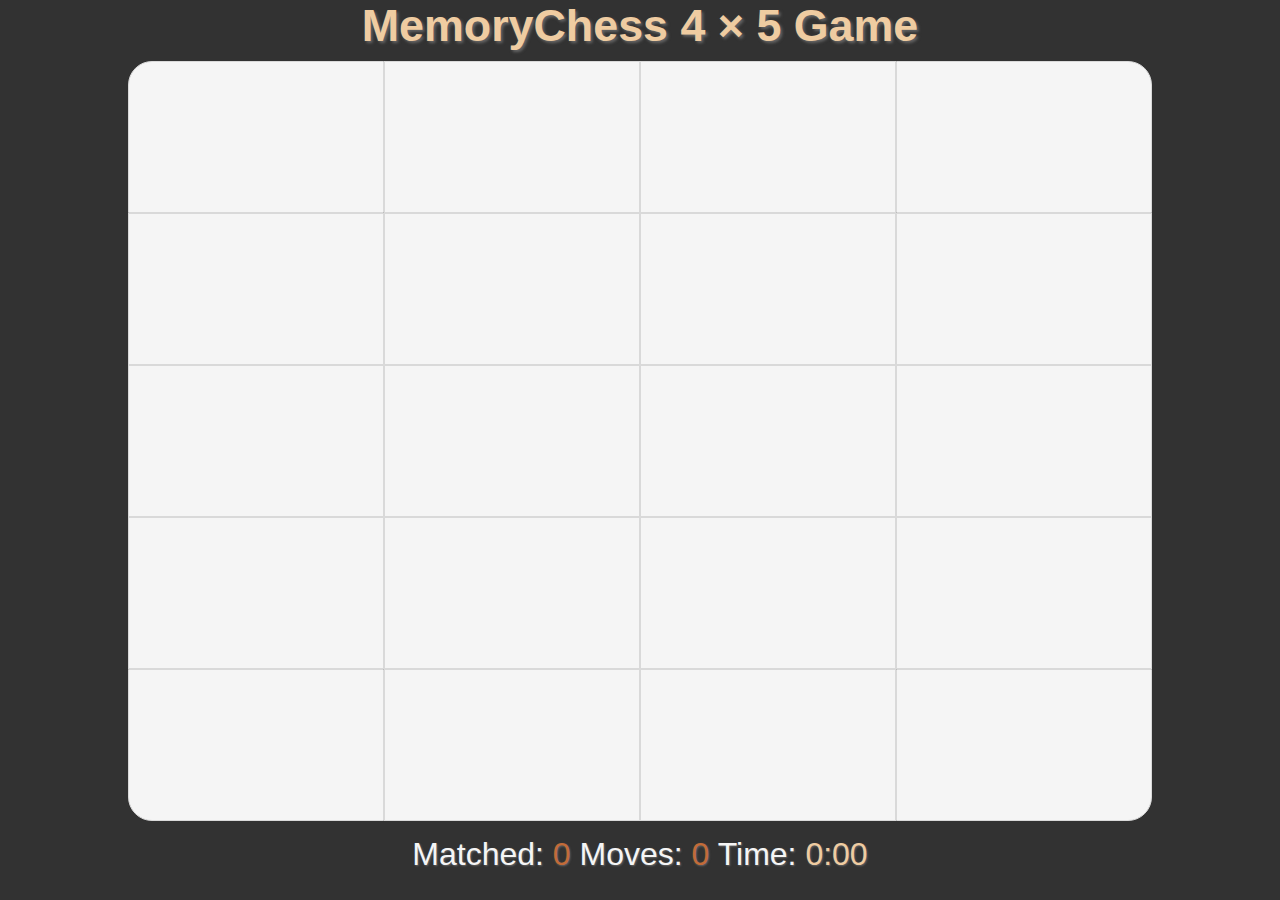
<file: index.html>
<!DOCTYPE html>
<html lang="en">

<head>
    <meta charset="UTF-8">
    <meta http-equiv="X-UA-Compatible" content="IE=edge">
    <meta name="viewport" content="width=device-width, initial-scale=1.0">

    <title>MemoryChess Game</title>
    <link rel="stylesheet" type="text/css" href="styles/main.css">
    <link rel="icon"
        href="data:image/svg+xml,<svg xmlns=%22http://www.w3.org/2000/svg%22 viewBox=%2210 0 100 100%22><text y=%22.90em%22 font-size=%2290%22>⭐</text></svg>">

    </script>
</head>

<body>
    <h1 id="game-level">MemoryChess Game</h1>
    <section class="grid-container">
        <div class="grid-card first-grid" data-id="0" data-matched="false"></div>
        <div class="grid-card" data-id="1" data-matched="false"></div>
        <div class="grid-card" data-id="2" data-matched="false"></div>
    </section>

    <!-- Game Status Section » begins -->
    <footer class="status">
        <div id="status-block">
            Matched: <span id="match">0</span> Moves: <span id="moves">0</span> Time: <span id="timer">0:00</span>
        </div>
        <div id="restart-block">
            <input type="checkbox" id="cb_mode_classic">
            <label for="cb_mode_classic"> Classic&nbsp;</label>
            <button class="game-restart" onclick="App.startGame('4x5');">Game 4 &times; 5</button>
            <button class="game-restart" onclick="App.startGame('5x6');">Game 5 &times; 6</button>
        </div>
    </footer>
    <!-- Game Status Section » ends -->

    <!-- Game Over modal dialog box » begins -->
    <div id="popup-dlg" class="overlay">
        <div class="popup">
            <h2>Game Over</h2>
            <a class="close" href="#" onclick="App.closeDialog();">&times;</a>
            <div class="content">
                <p>🎉 Congratulations! You won the game.</p>
            </div>
        </div>
    </div>
    <!-- Game Over modal dialog box » ends -->

    <script type="module" src="./js/game.js"></script>
    <script>
        const APP_NAME = "MemoryChess";

        const GAME_MODE = "gameMode";
        const GAME_LEVEL = "gameLevel";

        const MODE_MODERN = "mode_modern";
        const MODE_CLASSIC = "mode_classic";

        // disable right click
        document.addEventListener("contextmenu", (event) => {
            event.preventDefault();
        });

        // restore checkbox state when page loads
        document.addEventListener('DOMContentLoaded', function () {
            const gameMode = window.sessionStorage.getItem(GAME_MODE);
            if (gameMode === MODE_CLASSIC) {
                checkbox.checked = true;
            } else {
                checkbox.checked = false;
            }
            //console.log('checkbox value restored -> ' + checkbox.checked);
        });

        // Start the Game
        const App = (function () {
            // private
            const about = "MemoryChess Game App";
            const author = "Siken M. Dongol";
            const modified = "Apr 29, 2023";

            // public
            return {
                about,
                author,
                modified,
                startGame: (level) => {
                    // set the sessionStorage [gameLevel]
                    window.sessionStorage.setItem(GAME_LEVEL, level);
                    location.reload(true);
                },
                closeDialog: () => {
                    document.getElementById("popup-dlg").remove("showme");
                    // show the [Restart] game block & hide [Status] block
                    document.getElementById("status-block").style.display = "none";
                    document.getElementById("restart-block").style.display = "block";
                },
            };
        })();
        console.table([App.about, App.author]);

        const checkbox = document.getElementById("cb_mode_classic");
        const label = document.querySelector("label[for=cb_mode_classic]");

        label.addEventListener("click", toggleCelebMode);
        checkbox.addEventListener("click", toggleCelebMode);

        function toggleCelebMode() {
            const gameMode = (checkbox.checked == true) ? MODE_CLASSIC : MODE_MODERN;
            // set the sessionStorage [gameMode]
            window.sessionStorage.setItem(GAME_MODE, gameMode);
        }

        // saving current state of the game when tab is closed
        window.addEventListener('beforeunload', function () {
            const gameMode = window.sessionStorage.getItem(GAME_MODE);
            const gameLevel = window.sessionStorage.getItem(GAME_LEVEL);
            const gameState = {
                mode: gameMode ?? MODE_CLASSIC,
                level: gameLevel ?? "4x5",
            };

            localStorage.setItem(APP_NAME, JSON.stringify(gameState));
        });

    </script>
</body>

</html>
</file>
<file: styles/main.css>
:root {
  --card-cols: 5;
  --card-rows: 6;
  --card-divisior: 7.3;
  --card-color: #96bc4b;
  --card-color-light: #eeeed2;
  --status-text-color: whitesmoke;
  --shadow-color: #666;
}

body {
  margin: 0;
  padding: 0;
  font-family: "Segoe UI", Tahoma, Geneva, Verdana, sans-serif;
  /* prevent text selection */
  -webkit-user-select: none; /* for Safari */
  user-select: none;
  background-color: #323232;
  border-bottom: 0px dotted orangered;
  min-width: 412px;
}

h1 {
  color: var(--card-color-light);
  font-size: 2.8rem;
  line-height: 2.4rem;
  text-align: center;
  text-shadow: 2px 2px 3px var(--shadow-color);
  margin: 0.4rem 1rem;
  margin-bottom: 1rem;
}

.grid-container {
  margin-top: 0;
  /* following margin left/right will be applied if
  viewport width is between (980 px and 1439px) */
  margin-left: 10%;
  margin-right: 10%;

  display: grid;
  grid-template-columns: repeat(var(--card-cols), 1fr);
  grid-template-rows: repeat(var(--card-rows), 1fr);
  gap: 0;
  border: 0px solid silver;
}

.grid-card {
  cursor: pointer;
  min-width: 8rem;
  min-height: 8rem;
  background-color: whitesmoke;
  border: 1px solid #d9d9d9;
  height: calc(100vh / var(--card-divisior));

  /* show emoji at the center */
  display: flex;
  text-align: center;
  align-items: center;
  justify-content: center;
}

.grid-card img.pic200 {
  width: auto;
  height: auto;
  overflow: hidden;
}

.first-grid {
  border-top-left-radius: 1.5rem;
}
.top-right-grid {
  border-top-right-radius: 1.5rem;
}
.bottom-left-grid {
  border-bottom-left-radius: 1.5rem;
}
.last-grid {
  border-bottom-right-radius: 1.5rem;
}

@media (width < 980px) {
  .grid-container {
    margin-left: 4%;
    margin-right: 4%;
  }
  h1 {
    font-size: 2.5rem;
    line-height: 2.5rem;
  }
}

@media (width < 413px) {
  .grid-container {
    margin: 2vh 0 2vh 0;
    width: 100%;
    border: 0px dashed cadetblue;
  }
  .grid-card {
    cursor: pointer;
    min-width: 80px;
    min-height: 80px;
    width: 100%;
    height: calc(100vh / 9);
  }
  h1 {
    padding: 0.6rem 0.2rem;
    font-size: 2rem;
    line-height: 2.4rem;
  }
  footer.status {
    font-size: 1.7rem;
    line-height: 1.8rem;
  }
}

@media (width > 1439px) {
  .grid-container {
    margin-left: 20%;
    margin-right: 20%;
  }
}
/*
@media (height < 860px) {
  .grid-card img.pic200 {
    width: auto;
    height: auto;
    overflow: hidden;
  }
}*/

.grid-card:nth-child(odd).clicked {
  border-color: var(--card-color);
  background-color: var(--card-color);
}

.grid-card:nth-child(even).clicked {
  border-color: var(--card-color-light);
  background-color: var(--card-color-light);
}

/* Card flip animation */
.grid-card.show-animation {
  transition: transform 0.6s ease;
}
.grid-card.clicked.show-animation {
  transform: rotateY(180deg);
}

.grid-card.matched {
  border: 1px solid var(--status-text-color); /* need to check */
}
.grid-card.matched.show-animation {
  transform: rotateY(180deg);
}

footer.status {
  color: whitesmoke;
  padding: 0.5rem;
  font-size: 2rem;
  line-height: 2.2rem;
  text-align: center;
  text-shadow: 1px 1px 2px var(--shadow-color);
}

@media (width < 413px) {
  footer.status {
    font-size: 1.7rem;
    line-height: 1.8rem;
  }
}

#status-block {
  padding: 0.5rem;
}

#match,
#moves {
  color: var(--status-text-color);
  font-weight: normal;
}

#timer {
  color: var(--card-color-light);
}

#status-block {
  display: block;
}

/* hidden at load */
#restart-block {
  display: none;
}

#restart-block label {
  font-size: 1.5rem;
}

/* Reload Buttons */
button.game-restart {
  font-size: 1.4rem;
  width: 13rem;
  height: 3.4rem;
  padding: 0.3rem;
  border-radius: 0.5em;
  cursor: pointer;
}

@media (width < 413px) {
  button.game-restart {
    font-size: 1.3rem;
    width: 8.2rem;
    height: 2.8rem;
    padding: 0.3rem;
  }
}

/* Pop-up dialog box */
.overlay {
  position: fixed;
  top: 0;
  bottom: 0;
  left: 0;
  right: 0;
  background: rgba(0, 0, 0, 0.7);
  transition: opacity 500ms;
  visibility: hidden;
  opacity: 0;
}
.overlay.showme {
  visibility: visible;
  opacity: 1;
}

.popup {
  margin: 40vh auto;
  padding: 16px;
  background: #fff;
  border-radius: 1.5rem;
  width: 40%;
  position: relative;
  transition: all 4s ease-in-out;
}
.popup h2 {
  margin-top: 0;
  color: #333;
  color: var(--status-text-color);
  font-size: 1.5rem;
}
.popup .close {
  position: absolute;
  top: 0.3rem;
  right: 1rem;
  transition: all 300ms;
  font-size: 2rem;
  font-weight: bold;
  text-decoration: none;
  color: #333;
}
.popup .close:hover {
  color: var(--card-color);
}
.popup .content {
  font-size: 1.5rem;
  line-height: 2rem;
  text-align: center;
  overflow: auto;
}

@media (width < 768px) {
  .popup {
    width: 70%;
    transition: all 3s ease-in-out;
  }
}
</file>
